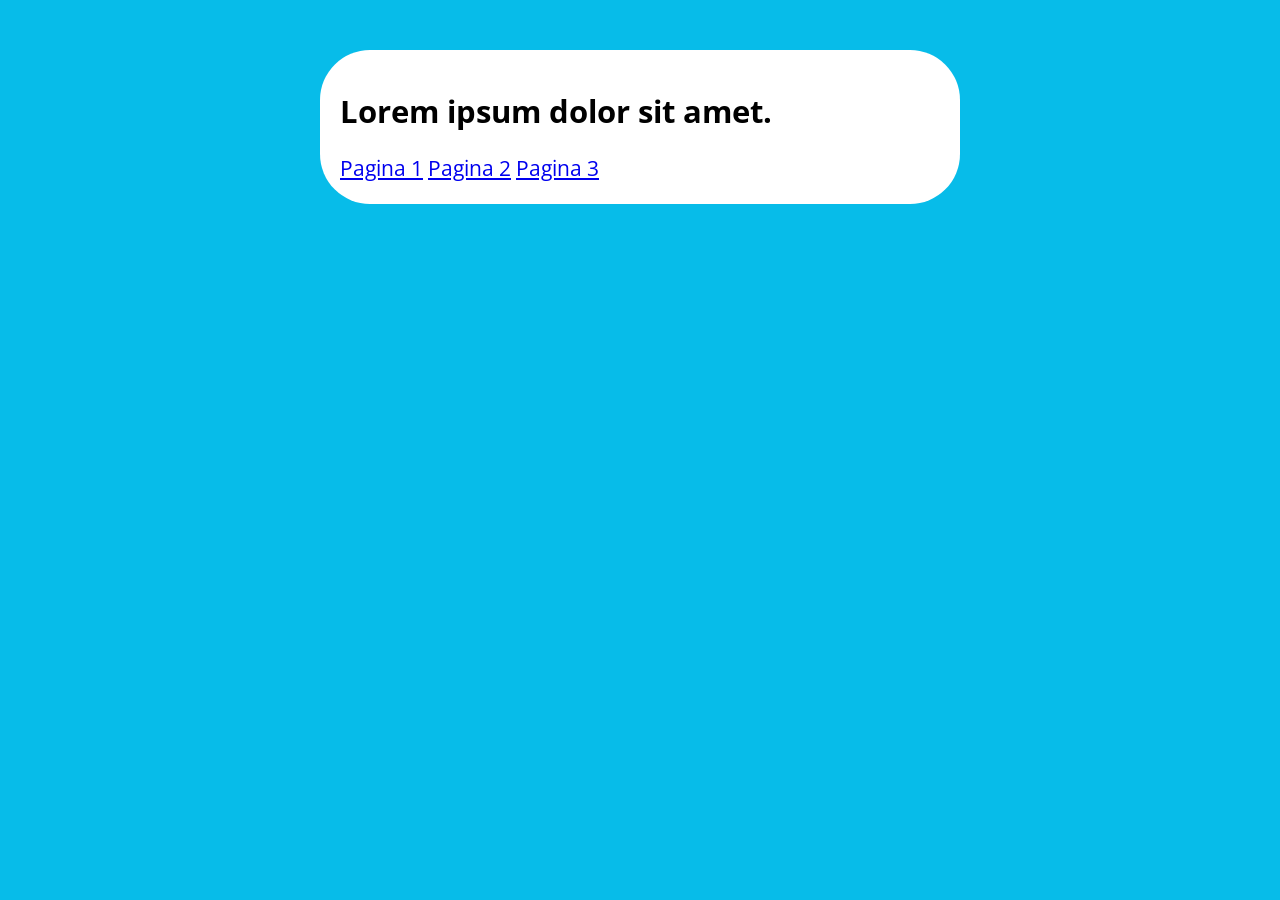
<file: aula4 - XMLHttpRequest/index.html>
<!DOCTYPE html>
<html lang="pt-BR">

<head>
    <meta charset="UTF-8">
    <meta name="viewport" content="width=device-width, initial-scale=1.0">
    <meta http-equiv="X-UA-Compatible" content="ie=edge">
    <title>Exercicios</title>
    <link rel="stylesheet" href="./assets/css/style.css">
</head>

<body>
    <section class="container">
        <h1>Lorem ipsum dolor sit amet.</h1>
        <a href="pagina1.html">Pagina 1</a>
        <a href="pagina2.html">Pagina 2</a>
        <a href="pagina3.html">Pagina 3</a>

        <div class="resultado"> </div>
    </section>

    <script src="./assets/js/script.js"></script>
</body>

</html>
</file>
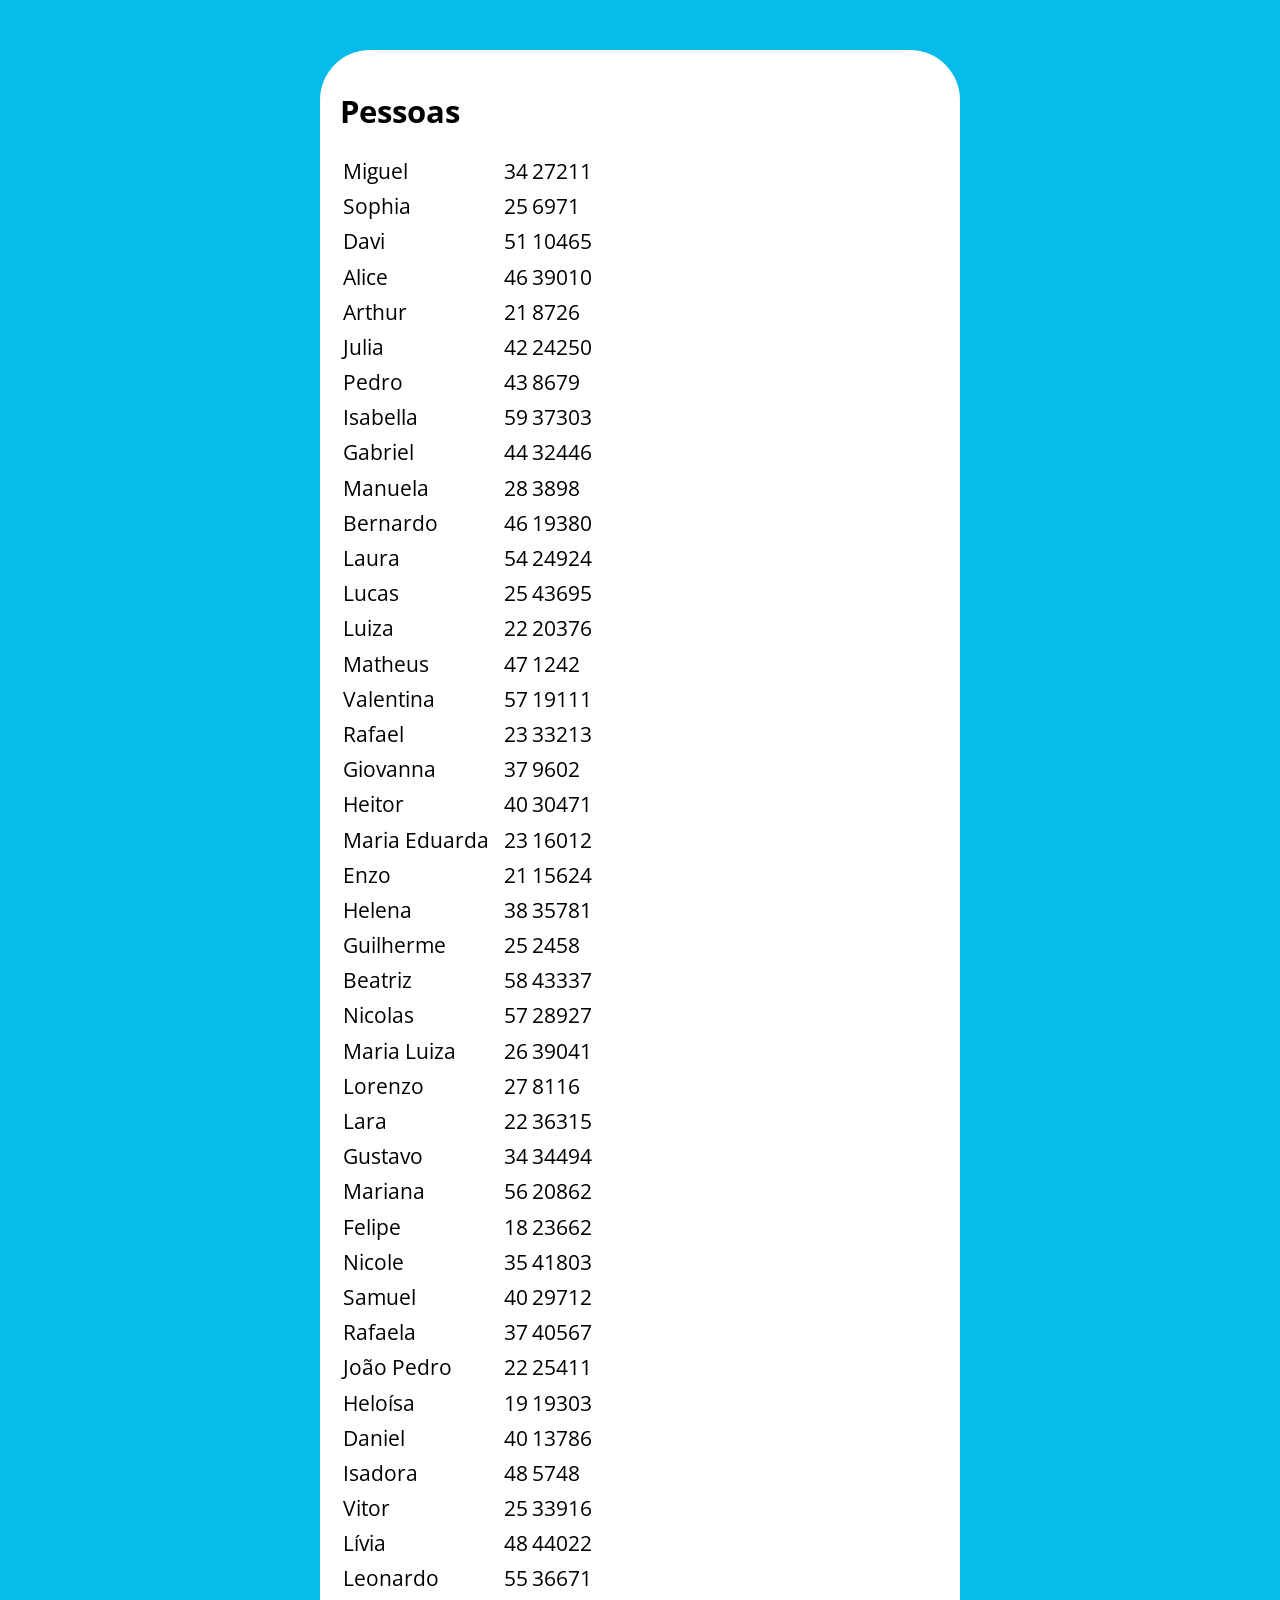
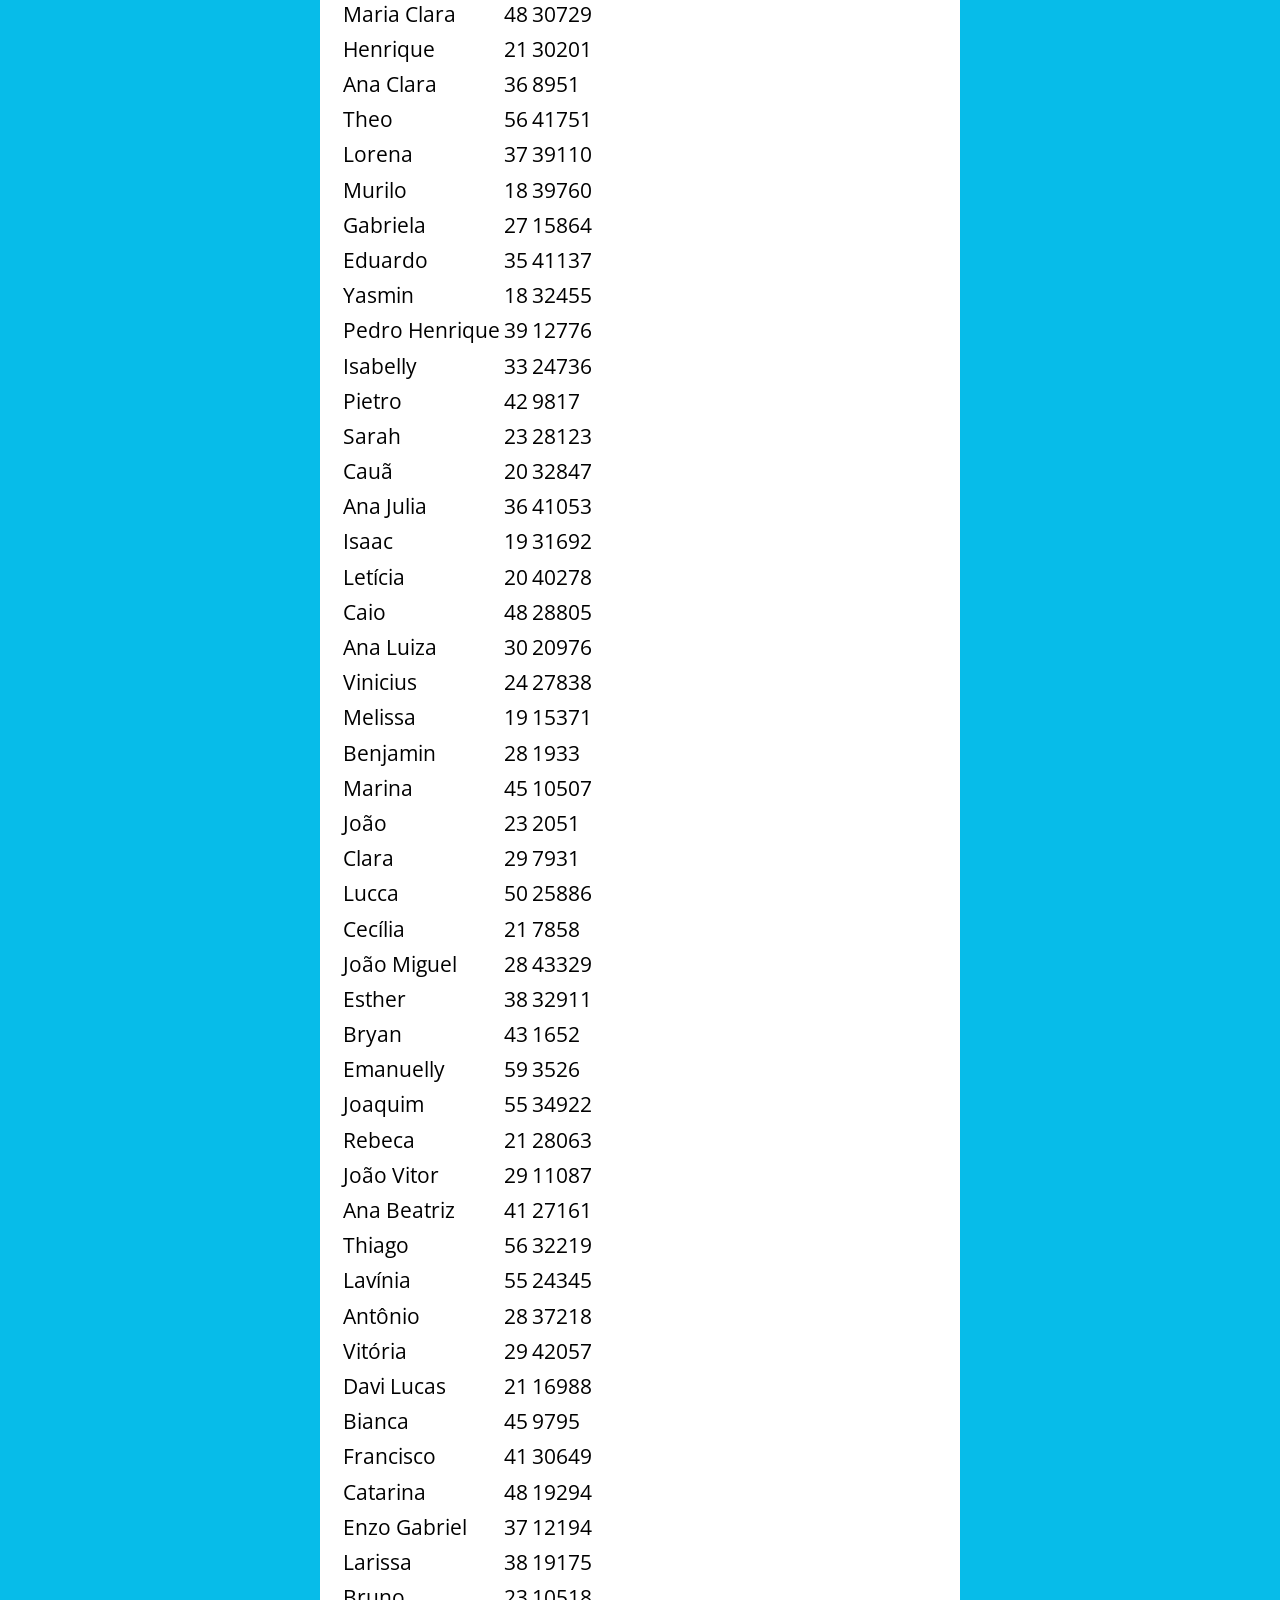
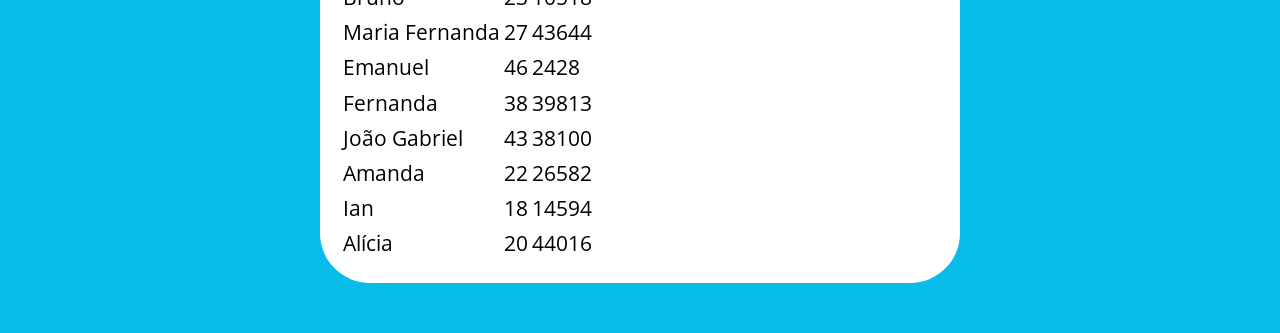
<file: aula6 - Fetch Axios(Json)/index.html>
<!DOCTYPE html>
<html lang="pt-BR">

<head>
    <meta charset="UTF-8">
    <meta name="viewport" content="width=device-width, initial-scale=1.0">
    <meta http-equiv="X-UA-Compatible" content="ie=edge">
    <title>Exercicios</title>
    <link rel="stylesheet" href="./assets/css/style.css">
</head>

<body>
    <section class="container">
        <h1>Pessoas</h1>
        <div class="resultado">
            
        </div>
    </section>

    <script src="./assets/js/script.js"></script>
</body>

</html>
</file>
<file: aula4 - XMLHttpRequest/assets/css/style.css>
@import url('https://fonts.googleapis.com/css?family=Open+Sans&display=swap');
:root {
    --primary-color: rgb(7, 188, 233);
    --primary-color-darker: rgb(0, 75, 94);
}

* {
    box-sizing: border-box;
    outline: 0;
}

body{
    margin: 0;
    padding: 0;
    background-color: var(--primary-color);
    font-family: 'Open Sans', sans-serif;
    font-size: 1.3em;
    line-height: 1.5em;
}

.container {
    max-width: 640px;
    margin: 50px auto;
    background-color: #fff;
    padding: 20px;
    border-radius: 50px;
}

form input, form label, form button {
    display: block;
    width: 100%;
    margin-bottom: 20px;
}

form input {
    font-size: 24px;
    height: 50px;
    padding: 0 20px;
}

form input:focus {
    outline: 1px solid var(--primary-color);

}

form button {
    border: none;
    background-color: var(--primary-color);
    color: #fff;
    font-size: 18px;
    font-weight: 700;
    height: 50px;
    cursor: pointer;
}

form button:hover {
    background-color: var(--primary-color-darker);
}

.relogio {
    font-size: 3em;
}
</file>
<file: aula6 - Fetch Axios(Json)/assets/css/style.css>
@import url('https://fonts.googleapis.com/css?family=Open+Sans&display=swap');
:root {
    --primary-color: rgb(7, 188, 233);
    --primary-color-darker: rgb(0, 75, 94);
}

* {
    box-sizing: border-box;
    outline: 0;
}

body{
    margin: 0;
    padding: 0;
    background-color: var(--primary-color);
    font-family: 'Open Sans', sans-serif;
    font-size: 1.3em;
    line-height: 1.5em;
}

.container {
    max-width: 640px;
    margin: 50px auto;
    background-color: #fff;
    padding: 20px;
    border-radius: 50px;
}

form input, form label, form button {
    display: block;
    width: 100%;
    margin-bottom: 20px;
}

form input {
    font-size: 24px;
    height: 50px;
    padding: 0 20px;
}

form input:focus {
    outline: 1px solid var(--primary-color);

}

form button {
    border: none;
    background-color: var(--primary-color);
    color: #fff;
    font-size: 18px;
    font-weight: 700;
    height: 50px;
    cursor: pointer;
}

form button:hover {
    background-color: var(--primary-color-darker);
}

.relogio {
    font-size: 3em;
}
</file>
